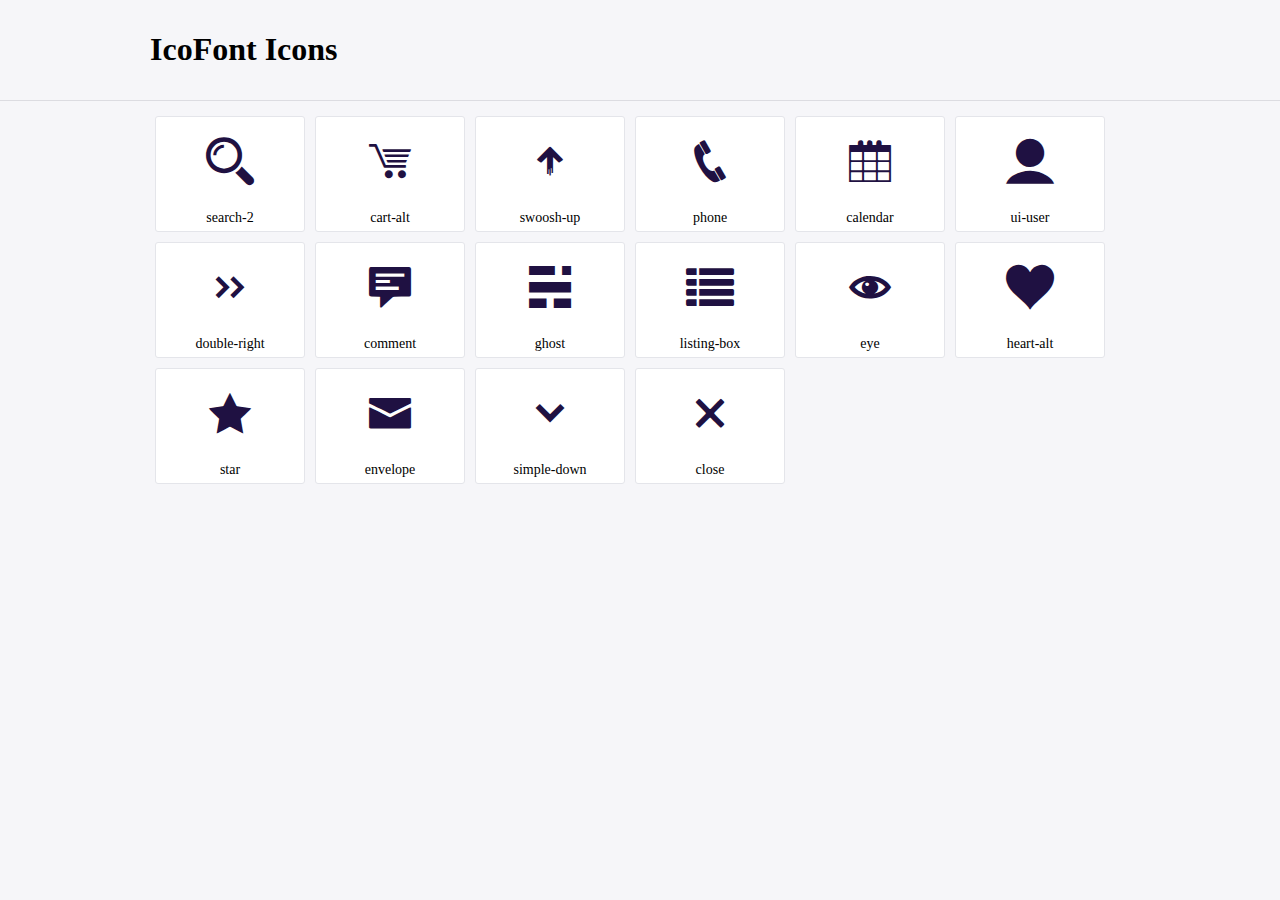
<file: assets/icofont/demo.html>
<!DOCTYPE html>
	<html>
	<head>
		<meta charset="utf-8">
		<title>Examples | IcoFont</title>
		<link rel="stylesheet" type="text/css" href="./icofont.min.css">
		<style type="text/css">
			body {
				margin: 0;
				padding: 0;
				background: #F6F6F9;
			}
			.header {
				border-bottom: 1px solid #DCDCE1;
				padding: 10px 0;
				margin-bottom: 10px;
			}
			.container {
				width: 980px;
				margin: 0 auto;
			}
			.ico-title {
				font-size: 2em;
			}
			.iconlist {
				margin: 0;
				padding: 0;
				list-style: none;
				text-align: center;
				width: 100%;
				display: flex;
				flex-wrap: wrap;
				flex-direction: row;
			}
			.iconlist li {
				position: relative;
				margin: 5px;
				width: 150px;
				cursor: pointer;
			}
			.iconlist li .icon-holder {
				position: relative;
				text-align: center;
				border-radius: 3px;
				overflow: hidden;
				padding-bottom: 5px;
				background: #ffffff;
				border: 1px solid #E4E5EA;
				transition: all 0.2s linear 0s;
			}
			.iconlist li .icon-holder:hover {
				background: #00C3DA;
				color: #ffffff;
			}
			.iconlist li .icon-holder:hover .icon i {
				color: #ffffff;
			}
			.iconlist li .icon-holder .icon {
				padding: 20px;
				text-align: center;
			}
			.iconlist li .icon-holder .icon i {
				font-size: 3em;
				color: #1F1142;
			}
			.iconlist li .icon-holder span {
				font-size: 14px;
				display: block;
				margin-top: 5px;
				border-radius: 3px;
			}
		</style>
	</head>
	<body>
	<div class="header">
		<div class="container">
			<h1 class="ico-title"> IcoFont Icons </h1>
		</div>
	</div>
	<div class="container">
		<ul class="iconlist">
		
		<li>
			<div class="icon-holder">
				<div class="icon"> 
					<i class="icofont-search-2"></i>
				</div> 
				<span> search-2 </span>
				
			</div>
		</li>
		
		<li>
			<div class="icon-holder">
				<div class="icon"> 
					<i class="icofont-cart-alt"></i>
				</div> 
				<span> cart-alt </span>
				
			</div>
		</li>
		
		<li>
			<div class="icon-holder">
				<div class="icon"> 
					<i class="icofont-swoosh-up"></i>
				</div> 
				<span> swoosh-up </span>
				
			</div>
		</li>
		
		<li>
			<div class="icon-holder">
				<div class="icon"> 
					<i class="icofont-phone"></i>
				</div> 
				<span> phone </span>
				
			</div>
		</li>
		
		<li>
			<div class="icon-holder">
				<div class="icon"> 
					<i class="icofont-calendar"></i>
				</div> 
				<span> calendar </span>
				
			</div>
		</li>
		
		<li>
			<div class="icon-holder">
				<div class="icon"> 
					<i class="icofont-ui-user"></i>
				</div> 
				<span> ui-user </span>
				
			</div>
		</li>
		
		<li>
			<div class="icon-holder">
				<div class="icon"> 
					<i class="icofont-double-right"></i>
				</div> 
				<span> double-right </span>
				
			</div>
		</li>
		
		<li>
			<div class="icon-holder">
				<div class="icon"> 
					<i class="icofont-comment"></i>
				</div> 
				<span> comment </span>
				
			</div>
		</li>
		
		<li>
			<div class="icon-holder">
				<div class="icon"> 
					<i class="icofont-ghost"></i>
				</div> 
				<span> ghost </span>
				
			</div>
		</li>
		
		<li>
			<div class="icon-holder">
				<div class="icon"> 
					<i class="icofont-listing-box"></i>
				</div> 
				<span> listing-box </span>
				
			</div>
		</li>
		
		<li>
			<div class="icon-holder">
				<div class="icon"> 
					<i class="icofont-eye"></i>
				</div> 
				<span> eye </span>
				
			</div>
		</li>
		
		<li>
			<div class="icon-holder">
				<div class="icon"> 
					<i class="icofont-heart-alt"></i>
				</div> 
				<span> heart-alt </span>
				
			</div>
		</li>
		
		<li>
			<div class="icon-holder">
				<div class="icon"> 
					<i class="icofont-star"></i>
				</div> 
				<span> star </span>
				
			</div>
		</li>
		
		<li>
			<div class="icon-holder">
				<div class="icon"> 
					<i class="icofont-envelope"></i>
				</div> 
				<span> envelope </span>
				
			</div>
		</li>
		
		<li>
			<div class="icon-holder">
				<div class="icon"> 
					<i class="icofont-simple-down"></i>
				</div> 
				<span> simple-down </span>
				
			</div>
		</li>
		
		<li>
			<div class="icon-holder">
				<div class="icon"> 
					<i class="icofont-close"></i>
				</div> 
				<span> close </span>
				
			</div>
		</li>
		
		</ul>
	</div>	
	</body>
	</html>
</file>
